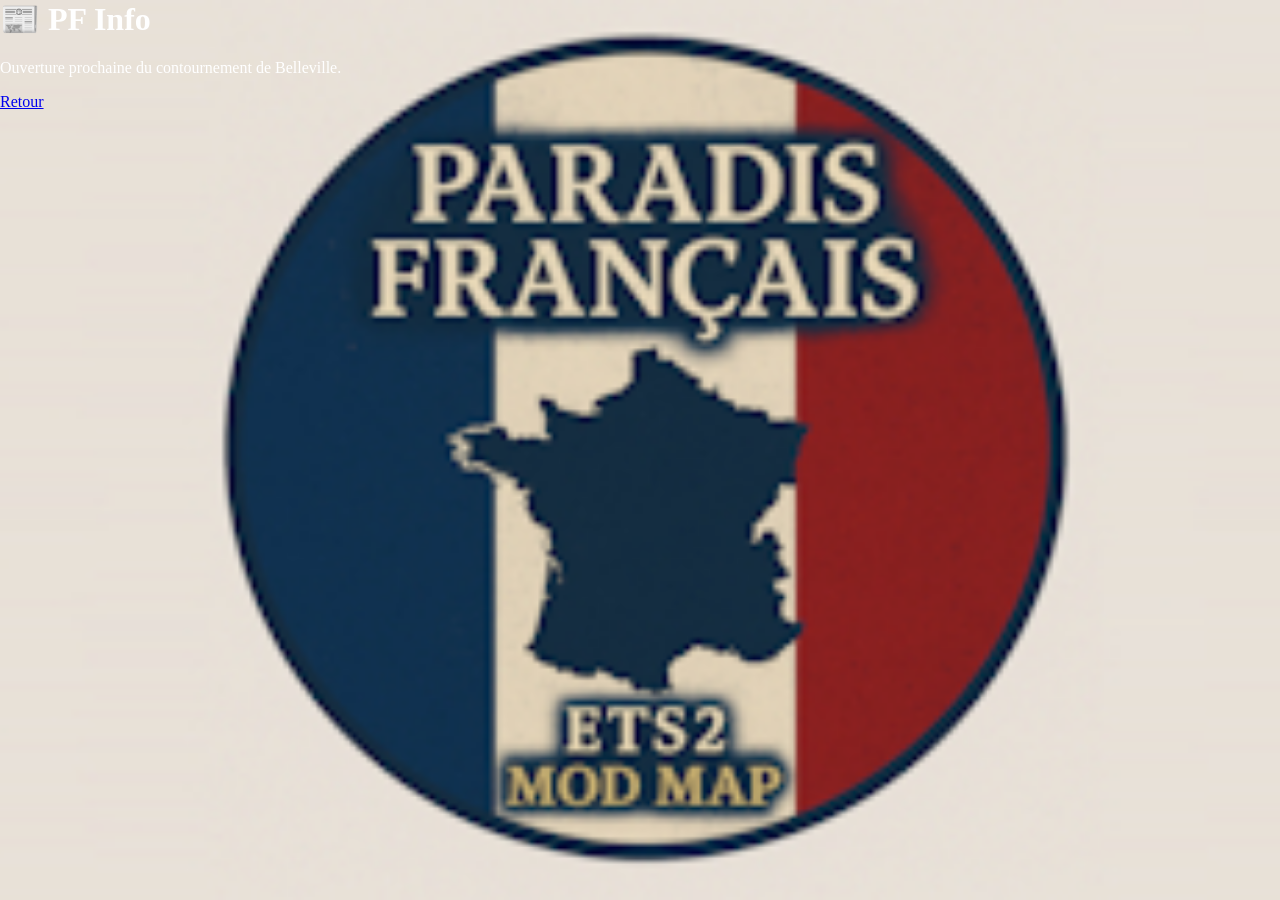
<file: pfinfo.html>
<html><head><title>PF Info</title><link rel="stylesheet" href="style.css"></head><body><h1>📰 PF Info</h1><p>Ouverture prochaine du contournement de Belleville.</p><a href="index.html">Retour</a></body></html>
</file>
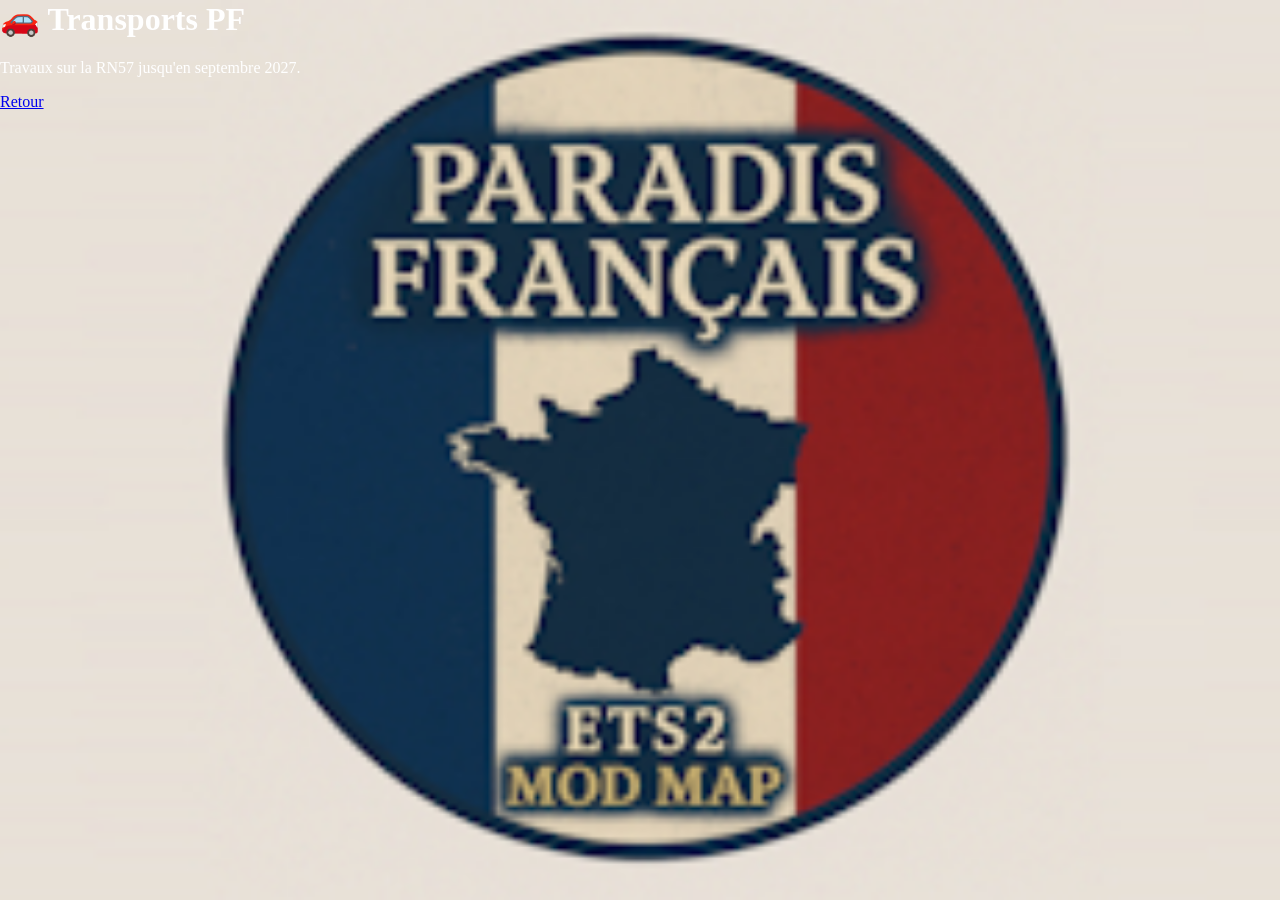
<file: transports.html>
<html><head><title>Transports PF</title><link rel="stylesheet" href="style.css"></head><body><h1>🚗 Transports PF</h1><p>Travaux sur la RN57 jusqu'en septembre 2027.</p><a href="index.html">Retour</a></body></html>
</file>
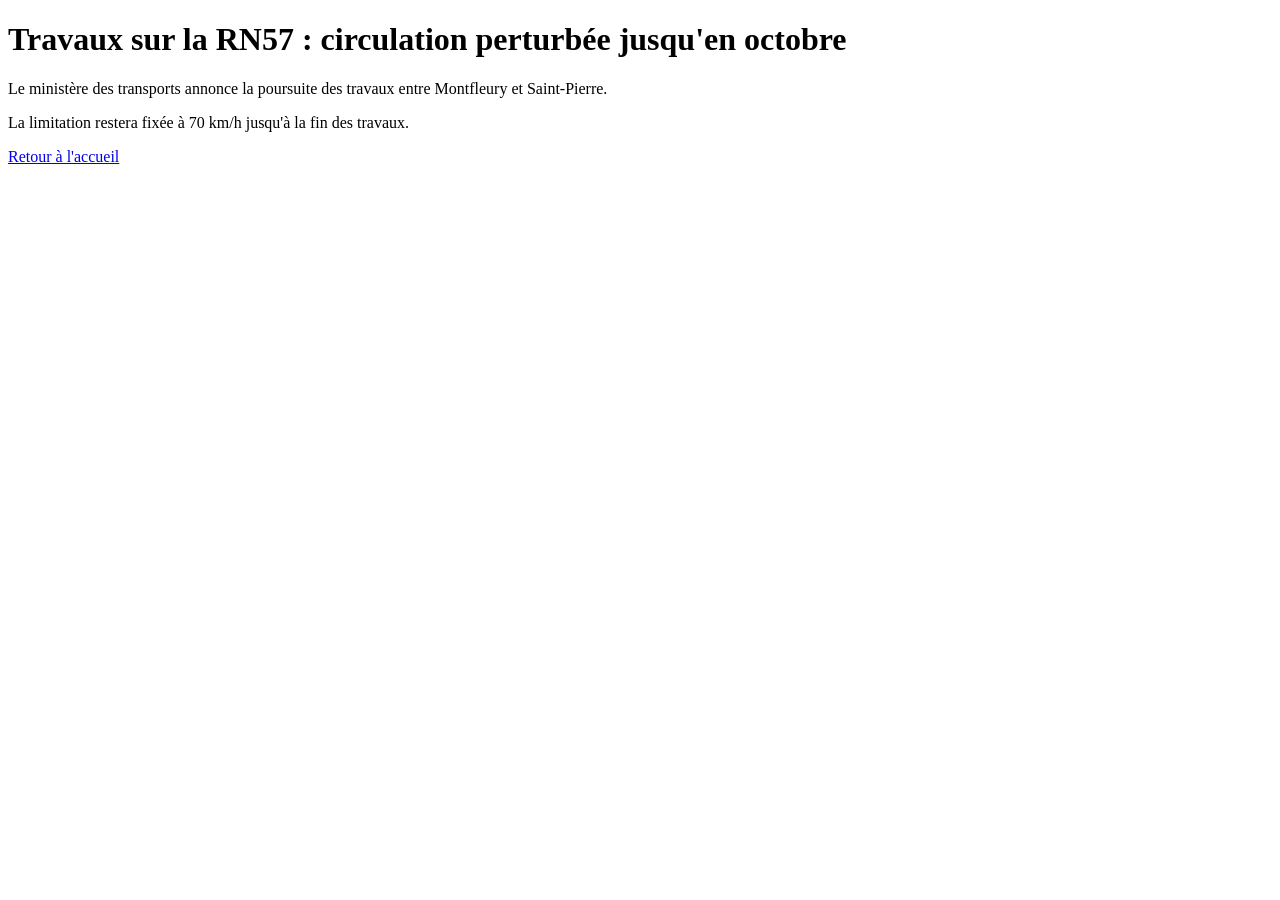
<file: articles/rn57.html>
<!DOCTYPE html>
<html lang="fr">

<head>
    <meta charset="UTF-8">
    <title>Travaux RN57</title>
</head>

<body>

<h1>
Travaux sur la RN57 : circulation perturbée jusqu'en octobre
</h1>

<p>
Le ministère des transports annonce la poursuite des travaux
entre Montfleury et Saint-Pierre.
</p>

<p>
La limitation restera fixée à 70 km/h jusqu'à la fin des travaux.
</p>

<a href="../index.html">
Retour à l'accueil
</a>

</body>

</html>
</file>
<file: style.css>
body{
    margin:0;
    font-family:Segoe UI;
    color:white;

    background-image:url("img/background.jpg");
    background-size:cover;
    background-position:center;
    background-attachment:fixed;
}

header{
    display:flex;
    justify-content:space-between;
    padding:30px 50px;
}

.brand{
    display:flex;
    align-items:center;
    gap:15px;
}

.logo{
    font-size:50px;
}

.hero{
    text-align:center;
    margin-top:60px;
}

.hero h2{
    font-size:60px;
}

.hero p{
    font-size:24px;
}

.search{
    width:800px;
    max-width:90%;
    margin-top:30px;
    padding:20px;
    border:none;
    border-radius:40px;
    font-size:20px;
}

.shortcuts{
    display:flex;
    justify-content:center;
    gap:20px;
    margin-top:40px;
    flex-wrap:wrap;
}

.shortcuts a{
    text-decoration:none;
    color:white;

    padding:20px;
    border-radius:20px;

    background:rgba(255,255,255,0.15);
    backdrop-filter:blur(10px);
}

.categories{
    margin:60px;
    display:flex;
    gap:20px;
    justify-content:center;
}

.categories button{
    border:none;
    background:none;
    color:white;
    cursor:pointer;
    font-size:18px;
}

.articles{
    display:grid;
    grid-template-columns:repeat(auto-fit,minmax(300px,1fr));
    gap:20px;

    width:90%;
    margin:auto;
}

.card{
    background:rgba(0,0,0,0.45);
    backdrop-filter:blur(10px);

    border-radius:20px;
    overflow:hidden;
}

.card img{
    width:100%;
    height:200px;
    object-fit:cover;
}

.card-content{
    padding:20px;
}

.card a{
    color:white;
    text-decoration:none;
}
</file>
